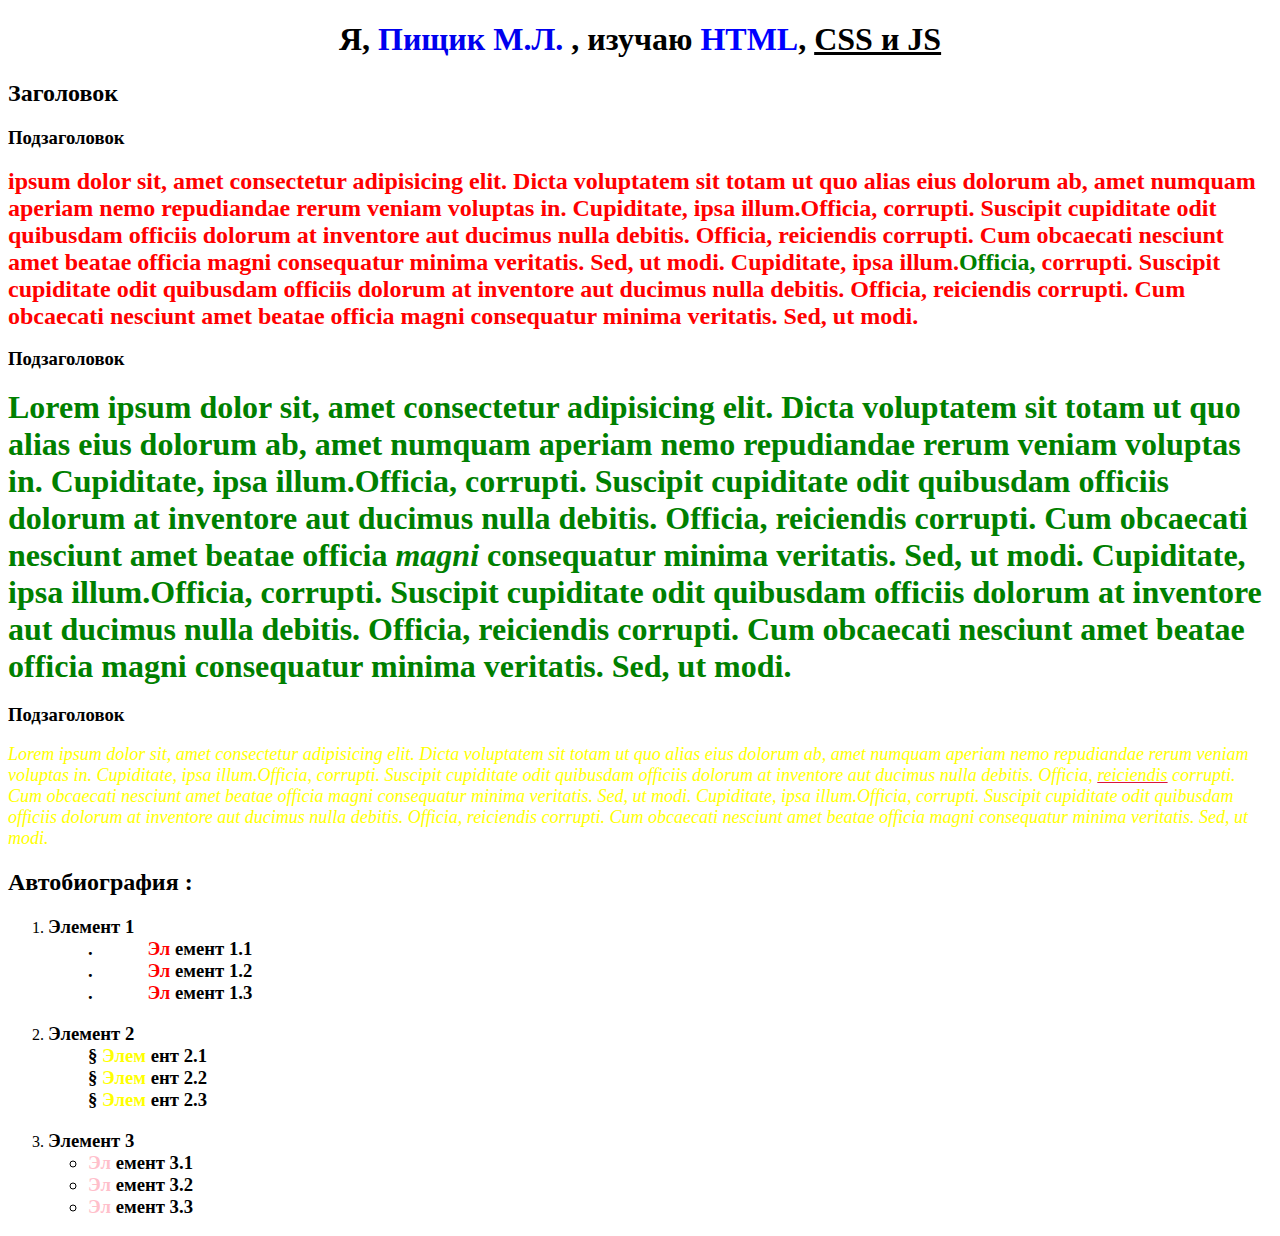
<file: index.html>
<!DOCTYPE html>
<html lang="ru">

<head>
  <meta charset="UTF-8">
  <meta name="viewport" content="width=device-width, initial-scale=1.0">
  <meta http-equiv="X-UA-Compatible" content="ie=edge">
  <title>Моя первая страница</title>
  <link rel="stylesheet" href="./styles/style.css">
  <link rel="stylesheet" href="./styles/style2.css">
</head>

<body>

  <h1 class="zagolovok" align="center"> Я, <a href="index2.html" > Пищик М.Л.</a> , изучаю <font color="blue"> HTML</font>, <span>CSS и JS</span> </h1>

  <div class="container">

    <h2>Заголовок</h2>
    <h3>Подзаголовок</h3>
    <p class="ordinary">
      <font color="red" size="5">  ipsum dolor sit, amet consectetur adipisicing elit. Dicta voluptatem sit totam ut
        quo
        alias eius dolorum ab, amet numquam aperiam nemo repudiandae rerum veniam voluptas in.
        Cupiditate, ipsa illum.Officia, corrupti. Suscipit cupiditate odit quibusdam officiis
        dolorum at inventore aut ducimus nulla debitis. Officia, reiciendis corrupti.
        Cum obcaecati nesciunt amet beatae officia magni consequatur minima veritatis. Sed, ut modi.
        Cupiditate, ipsa illum.<span class="span1">Officia,</span> corrupti. Suscipit cupiditate odit quibusdam officiis
        dolorum at inventore aut ducimus nulla debitis. Officia, reiciendis corrupti.
        Cum obcaecati nesciunt amet beatae officia magni consequatur minima veritatis. Sed, ut modi.</font>
    </p>

    <h3>Подзаголовок</h3>
    <p id="P1">
      <font color="green" size="6">Lorem ipsum dolor sit, amet consectetur adipisicing elit. Dicta voluptatem sit totam
        ut quo
        alias eius dolorum ab, amet numquam aperiam nemo repudiandae rerum veniam voluptas in.
        Cupiditate, ipsa illum.Officia, corrupti. Suscipit cupiditate odit quibusdam officiis
        dolorum at inventore aut ducimus nulla debitis. Officia, reiciendis corrupti.
        Cum obcaecati nesciunt amet beatae officia <span class="span2 ">magni</span> consequatur minima veritatis. Sed, ut modi.
        Cupiditate, ipsa illum.Officia, corrupti. Suscipit cupiditate odit quibusdam officiis
        dolorum at inventore aut ducimus nulla debitis. Officia, reiciendis corrupti.
        Cum obcaecati nesciunt amet beatae officia magni consequatur minima veritatis. Sed, ut modi.</font>
    </p>

    <h3>Подзаголовок</h3>
    <p id="P2">
      <font color="yellow" size="4">Lorem ipsum dolor sit, amet consectetur adipisicing elit. Dicta voluptatem sit totam
        ut quo
        alias eius dolorum ab, amet numquam aperiam nemo repudiandae rerum veniam voluptas in.
        Cupiditate, ipsa illum.Officia, corrupti. Suscipit cupiditate odit quibusdam officiis
        dolorum at inventore aut ducimus nulla debitis. Officia, <span class="span3">reiciendis</span> corrupti.
        Cum obcaecati nesciunt amet beatae officia magni consequatur minima veritatis. Sed, ut modi.
        Cupiditate, ipsa illum.Officia, corrupti. Suscipit cupiditate odit quibusdam officiis
        dolorum at inventore aut ducimus nulla debitis. Officia, reiciendis corrupti.
        Cum obcaecati nesciunt amet beatae officia magni consequatur minima veritatis. Sed, ut modi.</font>
    </p>

  </div>
  <h2> Автобиография : </h2>

  <ol class="main-list">



    <li>
      <h3> Элемент 1
        <ul class="first-list">
          <li>
            <span>
              <font color="red"> Эл</font>
            </span>емент 1.1
          </li>

          <li>
            <span>
              <font color="red">Эл</font>
            </span>емент 1.2
          </li>

          <li>
            <span>
              <font color="red">Эл</font>
            </span>емент 1.3
          </li>

        </ul>
      </h3>
    </li>





    <li>
      <h3>Элемент 2
        <ul class="second-list">
          <li>
            <span>
              <font color="yellow"> Элем</font>
            </span>ент 2.1
          </li>

          <li>
            <span>
              <font color="yellow">Элем</font>
            </span>ент 2.2
          </li>

          <li>
            <span>
              <font color="yellow">Элем</font>
            </span>ент 2.3
          </li>

        </ul>
      </h3>

    </li>




    <li>
      <h3> Элемент 3
        <ul type="circle">
          <li>
            <span>
              <font color="pink"> Эл</font>
            </span>емент 3.1
          </li>

          <li>
            <span>
              <font color="pink">Эл</font>
            </span>емент 3.2
          </li>

          <li>
            <span>
              <font color="pink"> Эл</font>
            </span>емент 3.3
          </li>

        </ul>


      </h3>

    </li>



  </ol>



</body>

</html>
</file>
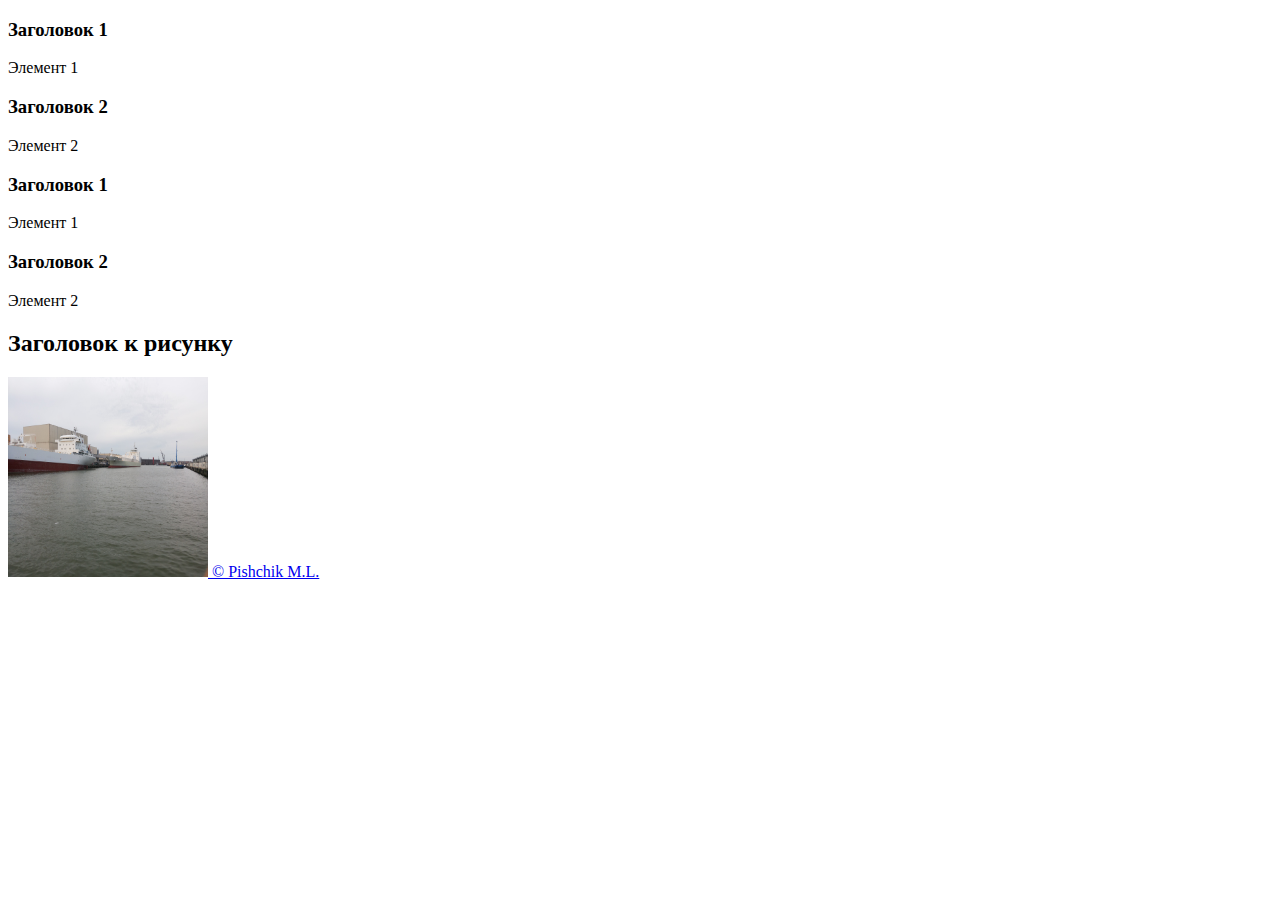
<file: index2.html>
<!DOCTYPE html>
<html lang="en">
<head>
    <meta charset="UTF-8">
    <meta name="viewport" content="width=device-width, initial-scale=1.0">
    <meta http-equiv="X-UA-Compatible" content="ie=edge">
    <title>Моя вторая страница</title>
</head>
<body>
    <div>
        <h3>  
            Заголовок 1</h3>
        <p> Элемент 1</p>

        <h3> Заголовок 2</h3>
        <p> Элемент 2</p>

    </div>
    
    
    <div>
            <h3> 
                 Заголовок 1</h3>
            <p>  Элемент 1</p>
    
            <h3> Заголовок 2</h3>
            <p> Элемент 2</p>
    
    </div>

    
    <h2>Заголовок к рисунку </h2>

   
    <a href="index.html">

        <img src="1.jpg" height="200" width="200">
   
   
         <span>© Pishchik M.L.</span> 

    </a>

        
</body>
</html>
</file>
<file: styles/style.css>
.first-list{
    list-style-type: none;
}

.first-list li:nth-child(n):before{
content:'.';
margin-right:50px;
}



.second-list{
    list-style-type: none; 
}

.second-list li:nth-child(n):before{

content:'§'; 
}

/*div.container p:first-child {*/
div.container .ordinary {    
    font-weight: 700;
}

    div.container .ordinary .span1{
        color: green;
    
    }
</file>
<file: styles/style2.css>
div.container #P1 .span2{
    font-style: italic;

}


.zagolovok a{
    text-decoration:none;

}
.zagolovok span{
    text-decoration:underline;
}



div.container #P2 .span3{
    text-decoration: underline ;
    text-decoration-color: crimson;
}


/*div.container p:nth-child(2) {*/
    div.container #P1{
        font-weight: 900;
    }
    /*div.container p:last-child {*/
        div.container #P2{
        font-style: italic;
    }
</file>
